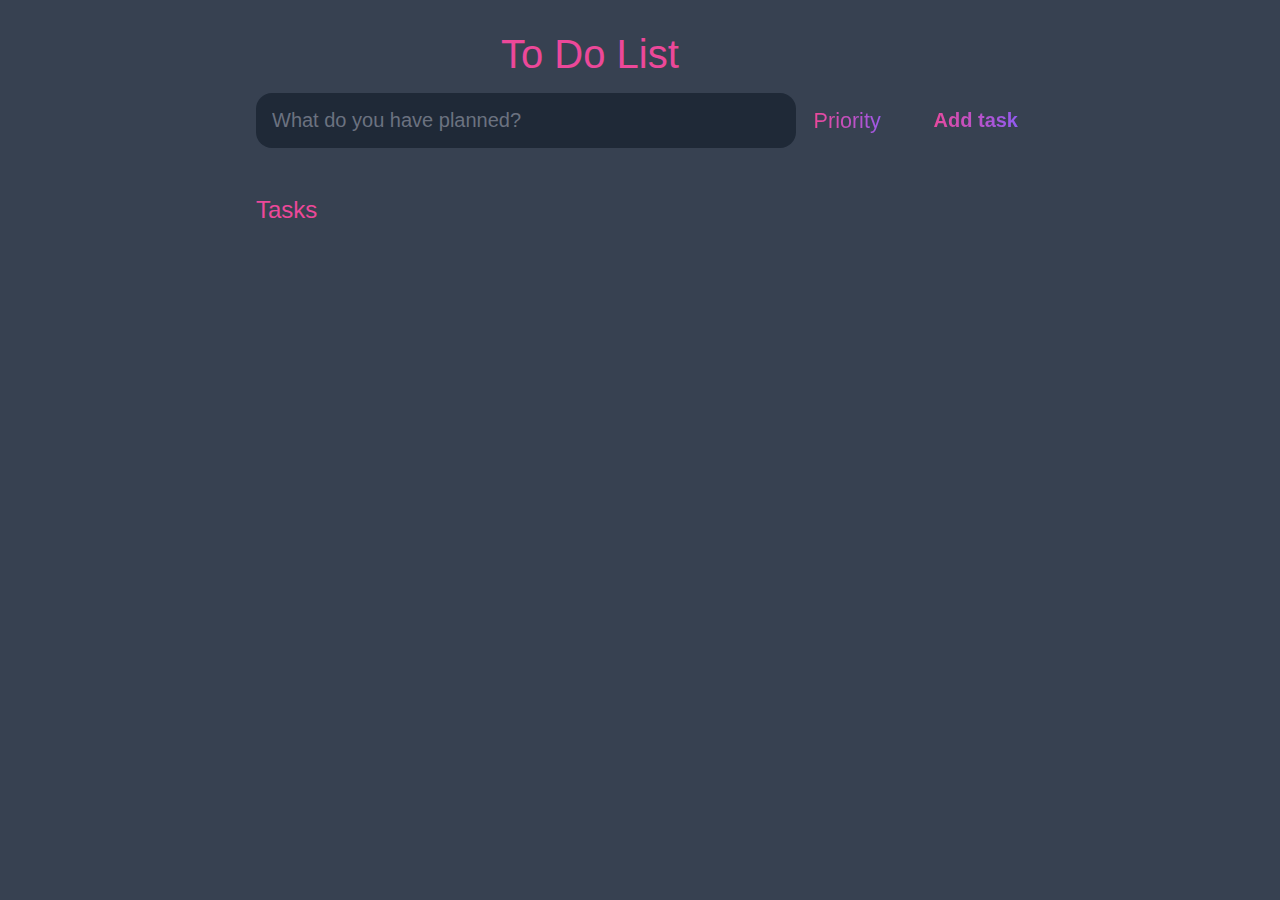
<file: Task 2 - to do list/index.html>
<!DOCTYPE html>
<html lang="en">
<head>
    <meta charset="UTF-8">
    <meta http-equiv="X-UA-Compatible" content="IE=edge">
    <meta name="viewport" content="width=device-width, initial-scale=1.0">
    <title>Task List 2021</title>

    <link rel="stylesheet" href="main.css" />
</head>
<body>
    
    <header>
        <h1>To Do List</h1>
        <form id="new-task-form">
            <input 
                type="text" 
                name="new-task-input" 
                id="new-task-input" 
                placeholder="What do you have planned?" />
            <input 
                type="number"
                name="new-task-priority"
                id="new-task-priority"
                placeholder="Priority"
                min="1"
                max="10"
            />
            <input 
                type="submit"
                id="new-task-submit" 
                value="Add task" />
        </form>
    </header>
    <main>
        <section class="task-list">
            <h2>Tasks</h2>

            <div id="tasks">

                <!-- <div class="task">
                    <div class="content">
                        <input 
                            type="text" 
                            class="text" 
                            value="A new task"
                            readonly>
                    </div>
                    <div class="actions">
                        <button class="edit">Edit</button>
                        <button class="delete">Delete</button>
                    </div>
                </div> -->

            </div>
        </section>
    </main>

    <script src="main.js"></script>
</body>
</html>
</file>
<file: Task 2 - to do list/main.css>
:root {
    --dark: #374151;
    --darker: #1F2937;
    --darkest: #111827;
    --grey: #6B7280;
    --pink: #EC4899;
    --purple: #8B5CF6;
    --light: #EEE;
}

* {
    margin: 0;
    box-sizing: border-box;
    font-family: "Fira sans", sans-serif;
}

body {
    display: flex;
    flex-direction: column;
    min-height: 100vh;
    color: #FFF;
    background-color: var(--dark);
}

header {
    padding: 2rem 1rem;
    max-width: 800px;
    width: 100%;
    margin: 0 auto;
}

header h1{ 
    font-size: 2.5rem;
    font-weight: 300;
    color: var(--pink);
    margin-bottom: 1rem;
    margin-left: 245px;
    
}

#new-task-form {
    display: flex;;
}

input, button {
    appearance: none;
    border: none;
    outline: none;
    background: none;
}

#new-task-input {
    flex: 1 1 0%;
    background-color: var(--darker);
    padding: 1rem;
    border-radius: 1rem;
    margin-right: 1rem;
    color: var(--light);
    font-size: 1.25rem;
}

#new-task-input::placeholder {
    color: var(--grey);
}

#new-task-submit {
    color: var(--pink);
    font-size: 1.25rem;
    font-weight: 700;
    background-image: linear-gradient(to right, var(--pink), var(--purple));
    -webkit-background-clip: text;
    -webkit-text-fill-color: transparent;
    cursor: pointer;
    transition: 0.4s;
}

#new-task-submit:hover {
    opacity: 0.8;
}

#new-task-submit:active {
    opacity: 0.6;
}

main {
    flex: 1 1 0%;
    max-width: 800px;
    width: 100%;
    margin: 0 auto;
}

.task-list {
    padding: 1rem;
}

.task-list h2 {
    font-size: 1.5rem;
    font-weight: 300;
    color: var(--pink);
    margin-bottom: 1rem;
}

#tasks .task {
    display: flex;
    justify-content: space-between;
    background-color: var(--darkest);
    padding: 1rem;
    border-radius: 1rem;
    margin-bottom: 1rem;
}

.task .content {
    flex: 1 1 0%;
}

.task .content .text {
    color: var(--light);
    font-size: 1.125rem;
    width: 100%;
    display: block;
    transition: 0.4s;
}

.task .content .text:not(:read-only) {
    color: var(--pink);
}

.task .actions {
    display: flex;
    margin: 0 -0.5rem;
}

.task .actions button {
    cursor: pointer;
    margin: 0 0.5rem;
    font-size: 1.125rem;
    font-weight: 700;
    text-transform: uppercase;
    transition: 0.4s;
}

.task .actions button:hover {
    opacity: 0.8;
}

.task .actions button:active {
    opacity: 0.6;
}

.task .actions .edit {
    background-image: linear-gradient(to right, var(--pink), var(--purple));
    -webkit-background-clip: text;
    -webkit-text-fill-color: transparent;
}

.task .actions .delete {
    color: crimson;
}
.task .priority {
    color: var(--purple);
    font-size: 1.1rem;
    margin-top: 0.18rem;
    margin-right: 25px;
    
}
#new-task-priority {
    width: 100px; /* Adjust width as needed */
    margin-right: 1rem;
    font-size: 1.35rem; /* Adjust the font size */
    color: var(--pink);
    
}
#new-task-priority::placeholder {
    background-image: linear-gradient(to right, var(--pink), var(--purple));
    -webkit-background-clip: text;
    -webkit-text-fill-color: transparent;
}
</file>
